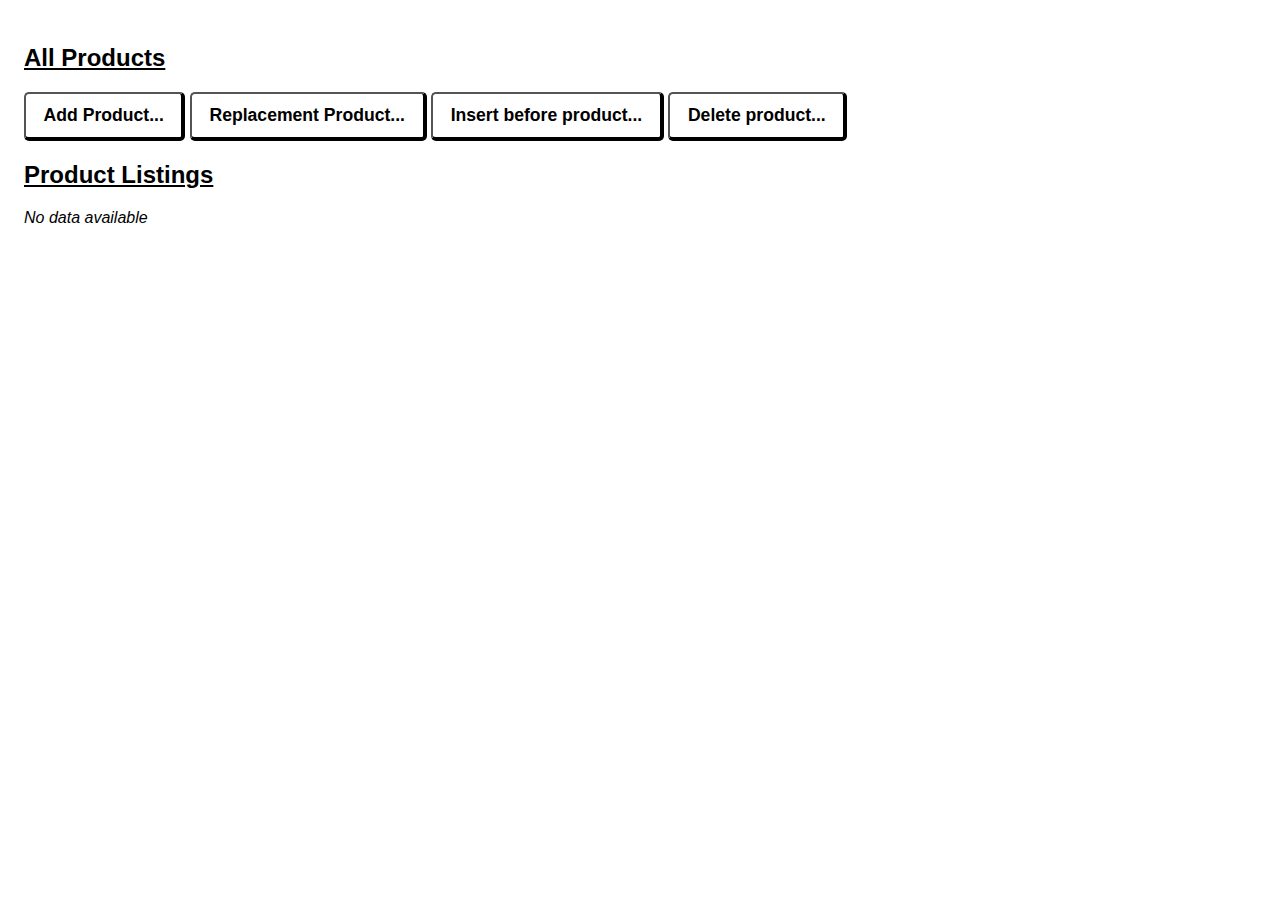
<file: js_proj/index.html>
<!DOCTYPE html>
<html lang="en">
    <head>
        <title>Product Listings</title>
        <link rel="stylesheet" href="style.css" />
        <script src="app.js" defer></script>
    </head>
    <body>
        <main>
            <h2 class="heading">All Products</h2>
            <!-- extra useless buttons -->
            <button class="addProduct" id="addProductBtn">
                Add Product...
            </button>
            <button class="replacementButton" id="replaceProductBtn">
                Replacement Product...
            </button>
            <button class="replacementButton" id="insertBeforeBtn">
                Insert before product...
            </button>
            <button class="replacementButton" id="deleteProductBtn">
                Delete product...
            </button>
            <!-- form  -->
            <div id="mainDiv" class="d-none">
                <div class="form">
                    <div class="form-group d-none" id="productIdDiv">
                        <label>Product Id <strong>*</strong></label> <br />
                        <input
                            type="number"
                            id="idInput"
                            placeholder="1684161344023"
                        />
                        <div class="error-message d-none">
                            Product Id is required
                        </div>
                    </div>
                    <div class="form-group" id="productNameDiv">
                        <label>Name <strong>*</strong></label> <br />
                        <input type="text" id="name" placeholder="Grado" />
                        <div class="error-message d-none">Name is required</div>
                    </div>
                    <div class="form-group" id="productPriceDiv">
                        <label>Price <strong>*</strong></label> <br />
                        <input type="number" id="price" placeholder="₹ 1000" />
                        <div class="error-message d-none">
                            Price is required
                        </div>
                    </div>
                    <div class="form-group d-none">
                        <label for="fileInput" id="fileInputLabel">Image</label>
                        <br />
                        <input type="file" id="fileInput" accept="image/*" />
                    </div>
                    <div class="form-group" id="productDescriptionDiv">
                        <label>Specification / Description</label> <br />
                        <textarea
                            id="description"
                            cols="30"
                            rows="3"
                            placeholder="Headphones are audio devices worn over the ears to listen to..."
                        ></textarea>
                    </div>
                    <div class="form-group" id="uploadImgBtnDiv">
                        <button class="uploadButton" id="uploadImgBtn">
                            Upload Image <strong>*</strong>
                        </button>
                        <div class="error-message d-none">
                            Image is required
                        </div>
                        <p class="fileDetails d-none">
                            <span class="fileName"></span>
                            <span class="fileSize"></span>
                        </p>
                    </div>
                </div>
                <button class="saveButton" id="saveProductBtn">
                    Save Product
                </button>
            </div>
            <br />
            <!-- products listings -->
            <h2 class="heading">Product Listings</h2>
            <section id="listings">
                <div class="no-data"><em> No data available </em></div>
            </section>
        </main>
    </body>
</html>
</file>
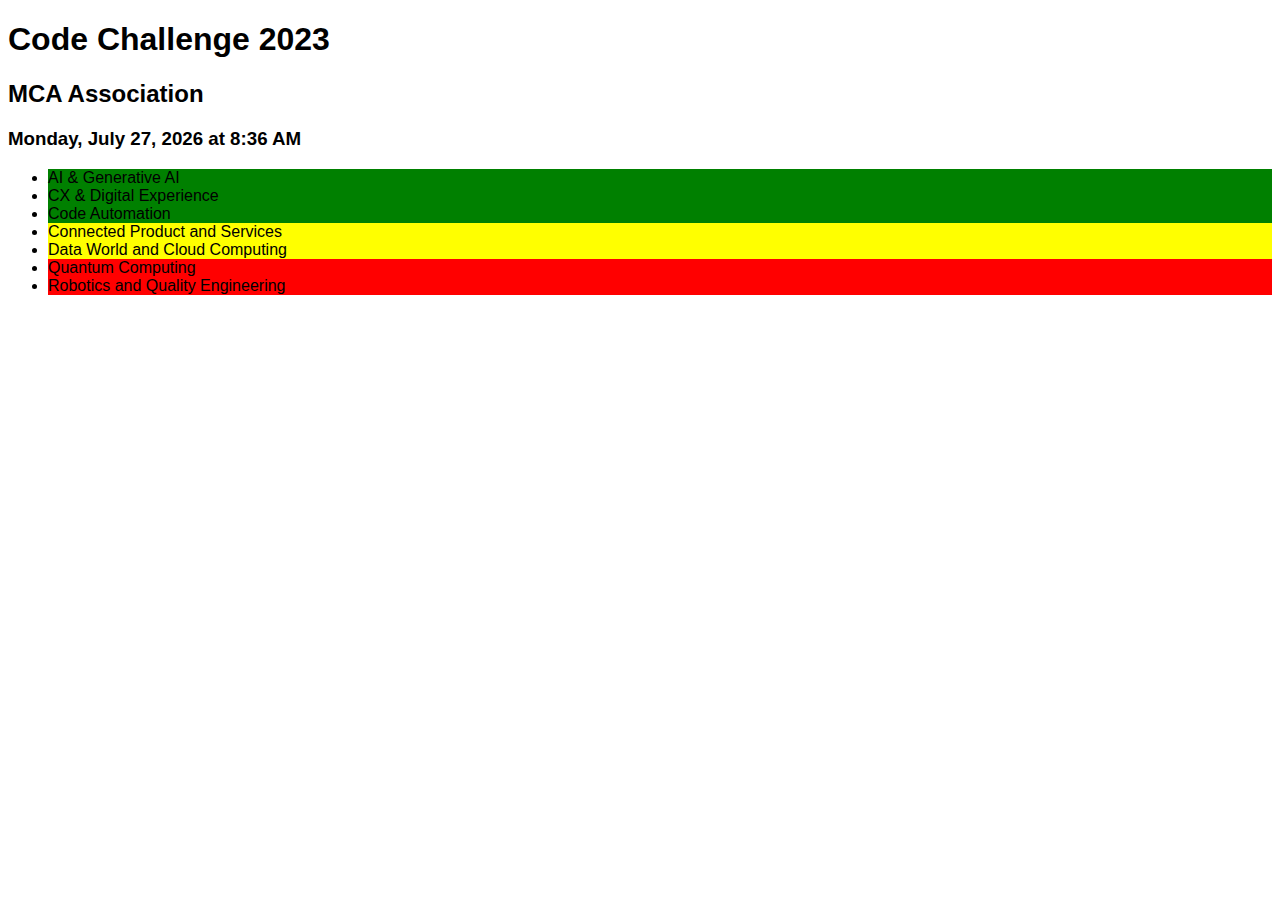
<file: js_proj1/index.html>
<!DOCTYPE html>
<html lang="en">
    <head>
        <title>CA5314 : Full Stack Laboratory</title>
        <script src="app.js" defer></script>
    </head>
    <body>
        <div class="wrapper">
            <h1>Code Challenge 2023</h1>
            <h2>MCA Association</h2>
            <h3></h3>
            <ul>
                <li>AI & Generative AI</li>
                <li>CX & Digital Experience</li>
                <li>Code Automation</li>
                <li>Connected Product and Services</li>
                <li>Data World and Cloud Computing</li>
                <li>Quantum Computing</li>
                <li>Robotics and Quality Engineering</li>
            </ul>
        </div>
    </body>
</html>
</file>
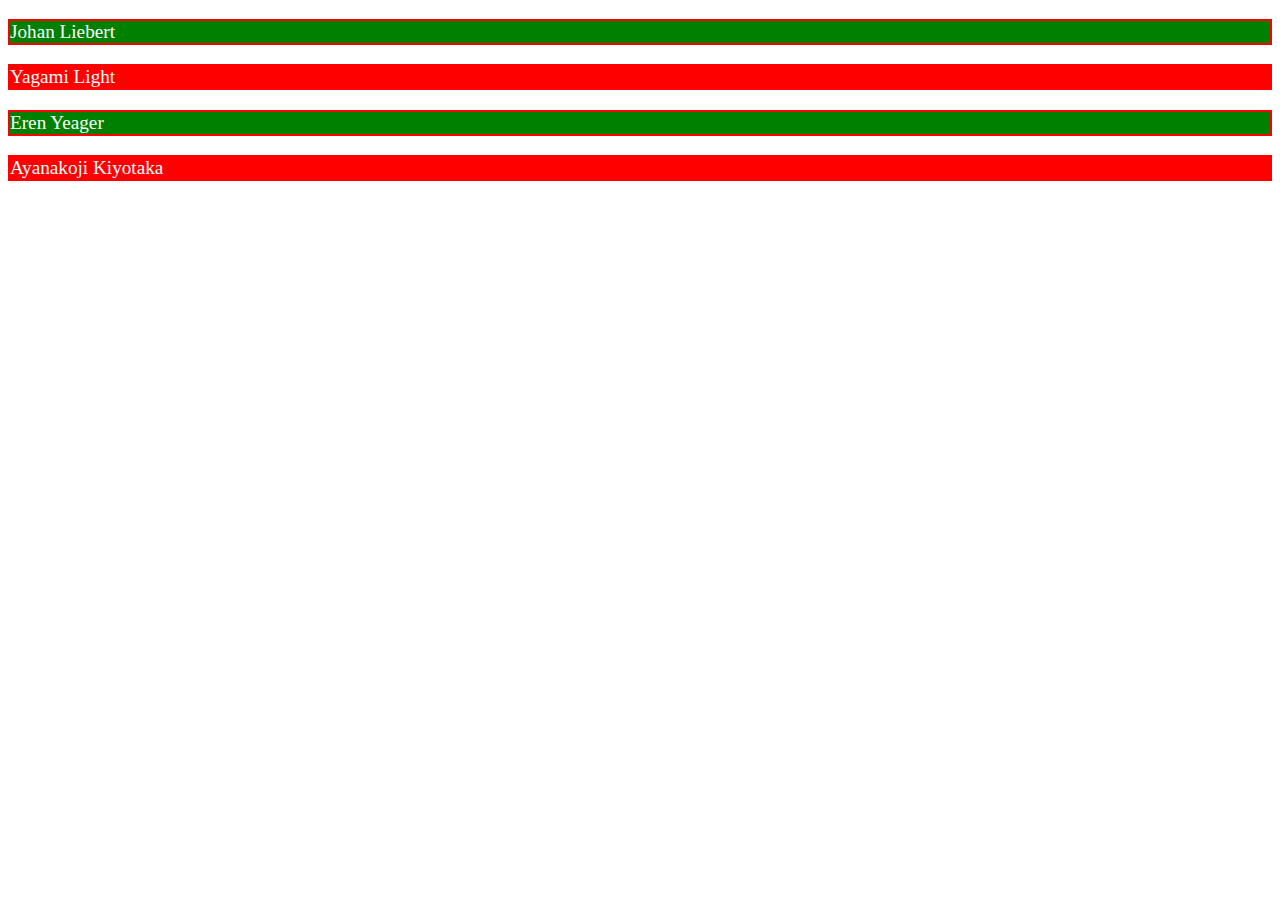
<file: practice_question/index.html>
<!DOCTYPE html>
<html lang="en">
    <head>
        <title>Document</title>
        <script src="app.js" defer></script>
    </head>
    <body>
        <p id="man1">Johan Liebert</p>
        <p id="man2">Yagami Light</p>
        <p id="man3">Eren Yeager</p>
        <p id="man4">Ayanakoji Kiyotaka</p>
    </body>
</html>
</file>
<file: js_proj/style.css>
main {
    padding: 1rem;
}

body {
    font-family: sans-serif;
}

strong {
    color: #e00;
}

input, textarea {
    background-color: inherit;
}

.form-group {
    margin-bottom: 1rem;
}

.form {
    flex-wrap: wrap;
    padding: 0 !important;
    gap: 2rem;
    margin-top: 2rem;
}

label {
    font-size: 1.2rem;
    font-weight: 600;
}

input {
    border: 2px solid gray;
    border-radius: 5px;
    width: 20rem;
    outline: none;
    font-size: 1rem;
    padding: 0.7rem;
    margin-top: 0.5rem;
    border-bottom: 4px solid black;
    border-right: 4px solid black;
}

textarea {
    border: 2px solid gray;
    resize: none;
    padding: 0.7rem;
    font-size: 1.2rem;
    font-family: sans-serif;
    outline: none;
    margin-top: 0.5rem;
    border-bottom: 4px solid black;
    border-right: 4px solid black;
    border-radius: 5px;
}

.d-none {
    display: none;
}

input[type=number]::-webkit-inner-spin-button, 
input[type=number]::-webkit-outer-spin-button { 
  -webkit-appearance: none; 
  margin: 0; 
}

.uploadButton, .addProduct, .replacementButton, .saveButton {
    font-size: 1.1rem;
    background-color: inherit;
    font-weight: bold;
    padding: 0.7rem 1.1rem;
    border-radius: 5px;
    cursor: pointer;
    border-bottom: 4px solid black;
    border-right: 4px solid black;
    transition: all 0.3s;
}

.uploadButton {
    font-size: 1.2rem;
    padding: 0.7rem;
    width: 21.7rem;
}

.fileName {
    font-weight: bold;
    font-size: 1rem;
}

.fileSize {
    font-size: 0.9rem;
    padding-left: 1rem;
    font-weight: 600;
}

.saveButton {
    background-color: black;
    color: white;
    display: block;
    align-self: center;
}

.uploadButton:hover, .addProduct:hover, .replacementButton:hover {
    background-color: #eee;
}

.heading {
    text-decoration: underline;
}

.error-message {
    color: #e00;
    font-weight: 500;
    margin-top: 0.3rem;
}

#listings {
    display: flex;
    gap: 2rem;
    flex-wrap: wrap;
}

.product-listing {
    border: 2px solid black;
    border-bottom: 5px solid black;
    border-right: 5px solid black;
    width: 20rem;
    height: 100%;
    border-radius: 5px;
    overflow: hidden;
    cursor: pointer;
}

.product-main {
    justify-content: space-between;
    display: flex;
    padding: 0;
    height: 3rem;
}

.product-img {
    width: 100%;
    height: 14rem;
    transition: scale 0.7s;
    scale: 1;
}

.product-img:hover {
    scale: 1.1;
}

.product-details {
    padding: 0.2rem 0.8rem;
}

.product-name {
    font-weight: 600;
    font-size: 1.1rem;
}

.product-price {
    font-weight: bold;
}

.product-details > p {
    margin: 0.5rem 0;
}

.delete-product {
    font-size: 1rem;
    text-decoration: underline;
}

.product-hash-id {
    background-color: black;
    color: white;
    display: inline-block;
    padding: 0.3rem 0.5rem;
    border-radius: 5px;
    font-size: 0.9rem;
}

@media (max-width: 400px) {
main {
    padding: 0.5rem;
}
}
</file>
